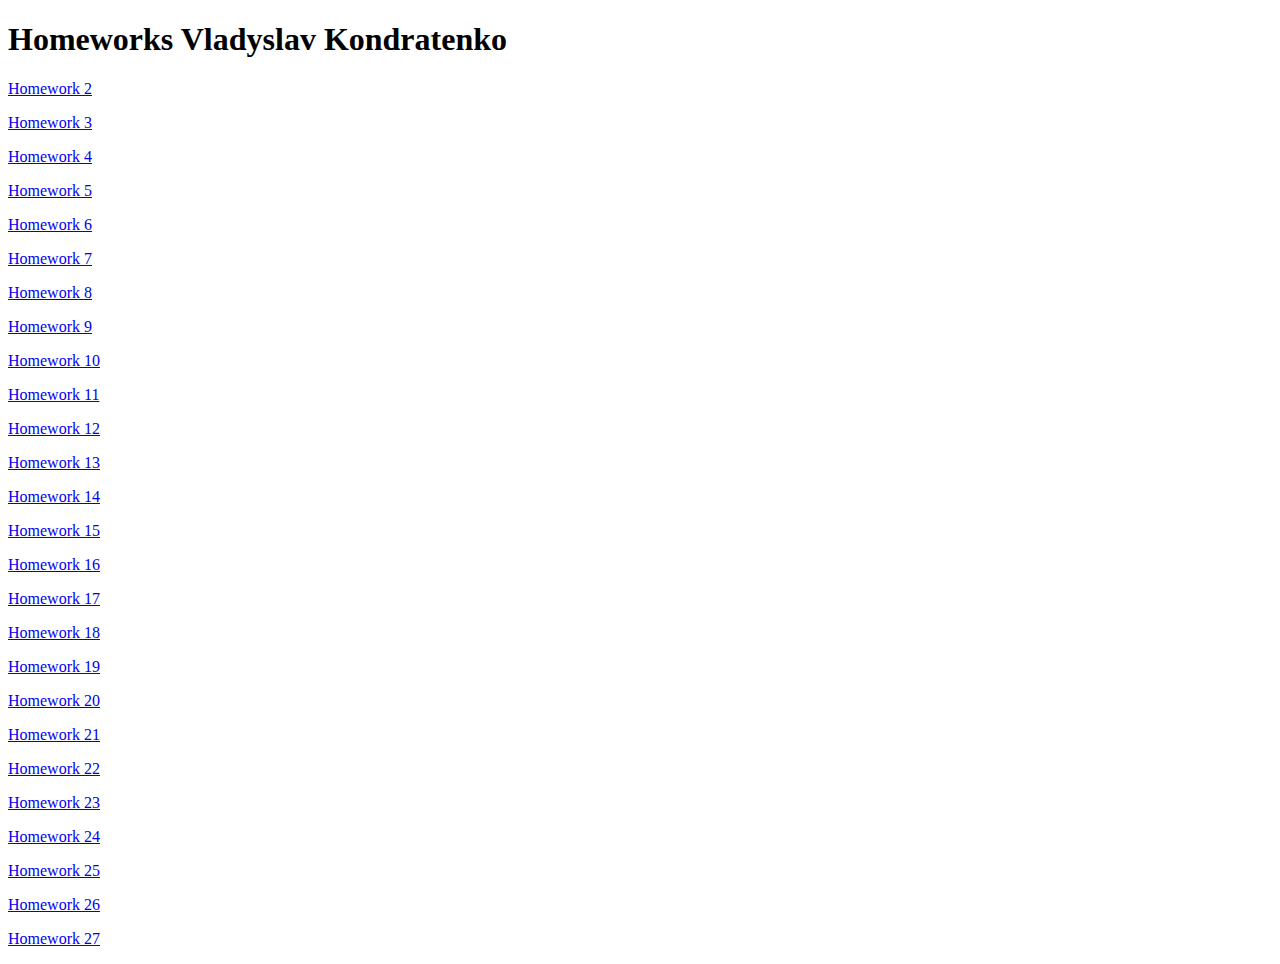
<file: index.html>
<!DOCTYPE html>
<html lang="en">
<head>
    <meta charset="UTF-8">
    <meta name="viewport" content="width=device-width, initial-scale=1.0">
    <meta http-equiv="X-UA-Compatible" content="ie=edge">

    <title>Hillel Front-End Pro</title>
</head>
<body>
<h1>Homeworks Vladyslav Kondratenko</h1>
    <p><a href=".//hw2/index.html">Homework 2</a></p>
    <p><a href=".//hw3/index.html">Homework 3</a></p>
    <p><a href=".//hw4/index.html">Homework 4</a></p>
    <p><a href=".//hw5/index.html">Homework 5</a></p>
    <p><a href=".//hw6/index.html">Homework 6</a></p>
    <p><a href=".//hw7/index.html">Homework 7</a></p>
    <p><a href=".//hw8/index.html">Homework 8</a></p>
    <p><a href=".//hw9/index.html">Homework 9</a></p>
    <p><a href=".//hw10/index.html">Homework 10</a></p>
    <p><a href=".//hw11/index.html">Homework 11</a></p>
    <p><a href=".//hw12/index.html">Homework 12</a></p>
    <p><a href=".//hw13/index.html">Homework 13</a></p>
    <p><a href=".//hw14/index.html">Homework 14</a></p>
    <p><a href=".//hw15/index.html">Homework 15</a></p>
    <p><a href=".//hw16/index.html">Homework 16</a></p>
    <p><a href=".//hw17/index.html">Homework 17</a></p>
    <p><a href=".//hw18/index.html">Homework 18</a></p>
    <p><a href=".//hw19/index.html">Homework 19</a></p>
    <p><a href=".//hw20/index.html">Homework 20</a></p>
    <p><a href=".//hw21/index.html">Homework 21</a></p>
    <p><a href=".//hw22/index.html">Homework 22</a></p>
    <p><a href=".//hw23/index.html">Homework 23</a></p>
    <p><a href=".//hw24/index.html">Homework 24</a></p>
    <p><a href=".//hw25/index.html">Homework 25</a></p>
    <p><a href=".//hw26/index.html">Homework 26</a></p>
    <p><a href=".//hw27/index.html">Homework 27</a></p>
</body>
</html>
</file>
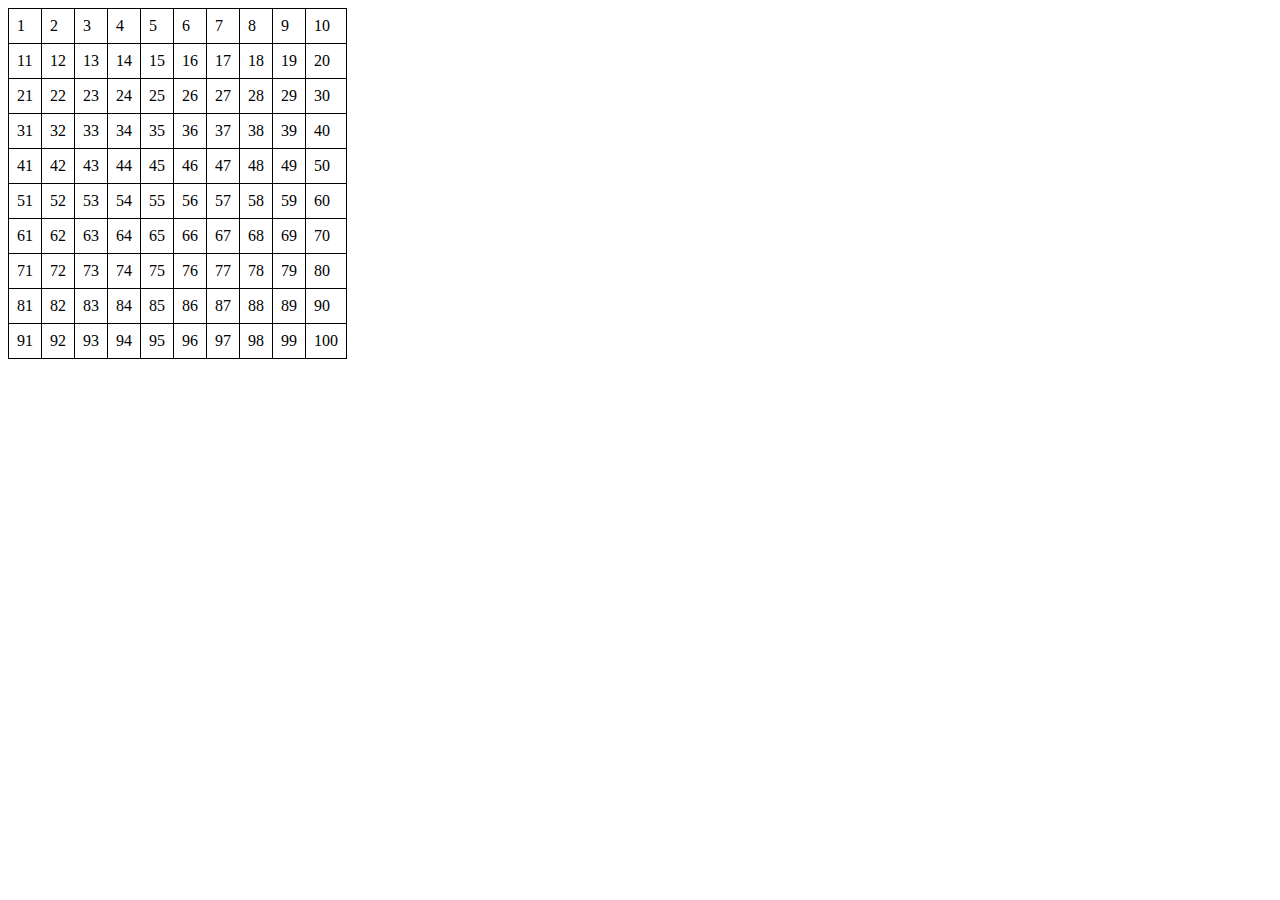
<file: hw21/index.html>
<!DOCTYPE html>
<html lang="en">
<head>
<meta charset="UTF-8">
<meta name="viewport" content="width=device-width, initial-scale=1.0">
<title>Vladyslav Kondratenko</title>
<style>
  table {
    border-collapse: collapse;
  }
  td, th {
    border: 1px solid black;
    padding: 8px;
  }
</style>
</head>
<body>

<table id="myTable"></table>

<script src="main.js"></script>

</body>
</html>
</file>
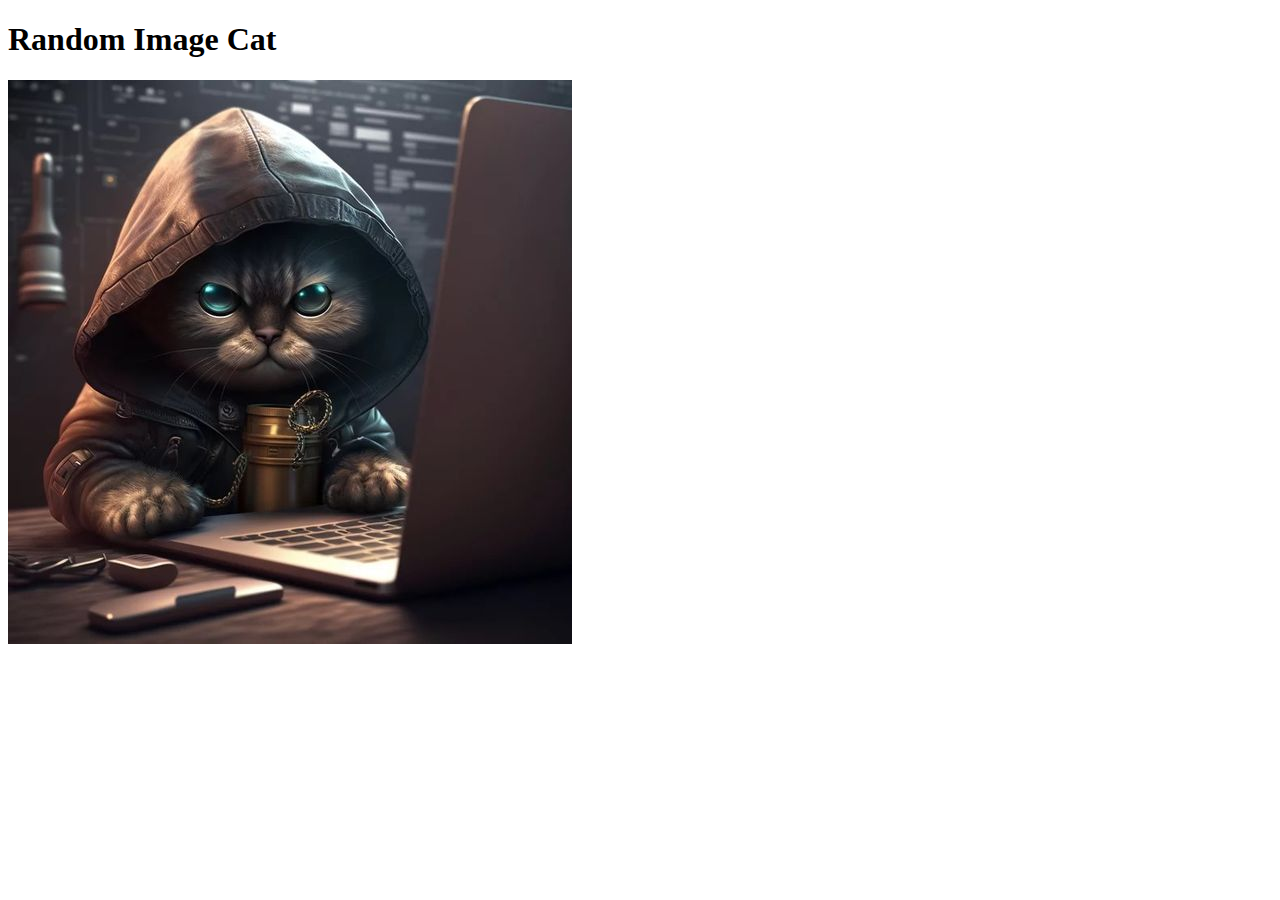
<file: hw22/index.html>
<!DOCTYPE html>
<html lang="en">
<head>
    <meta charset="UTF-8">
    <meta name="viewport" content="width=device-width, initial-scale=1.0">
    <title>Vladyslav Kondratenko</title>
    <script src="main.js" defer></script>
</head>
<body>
    <h1>Random Image Cat</h1>
    <div id="image-container">
    </div>
</body>
</html>
</file>
